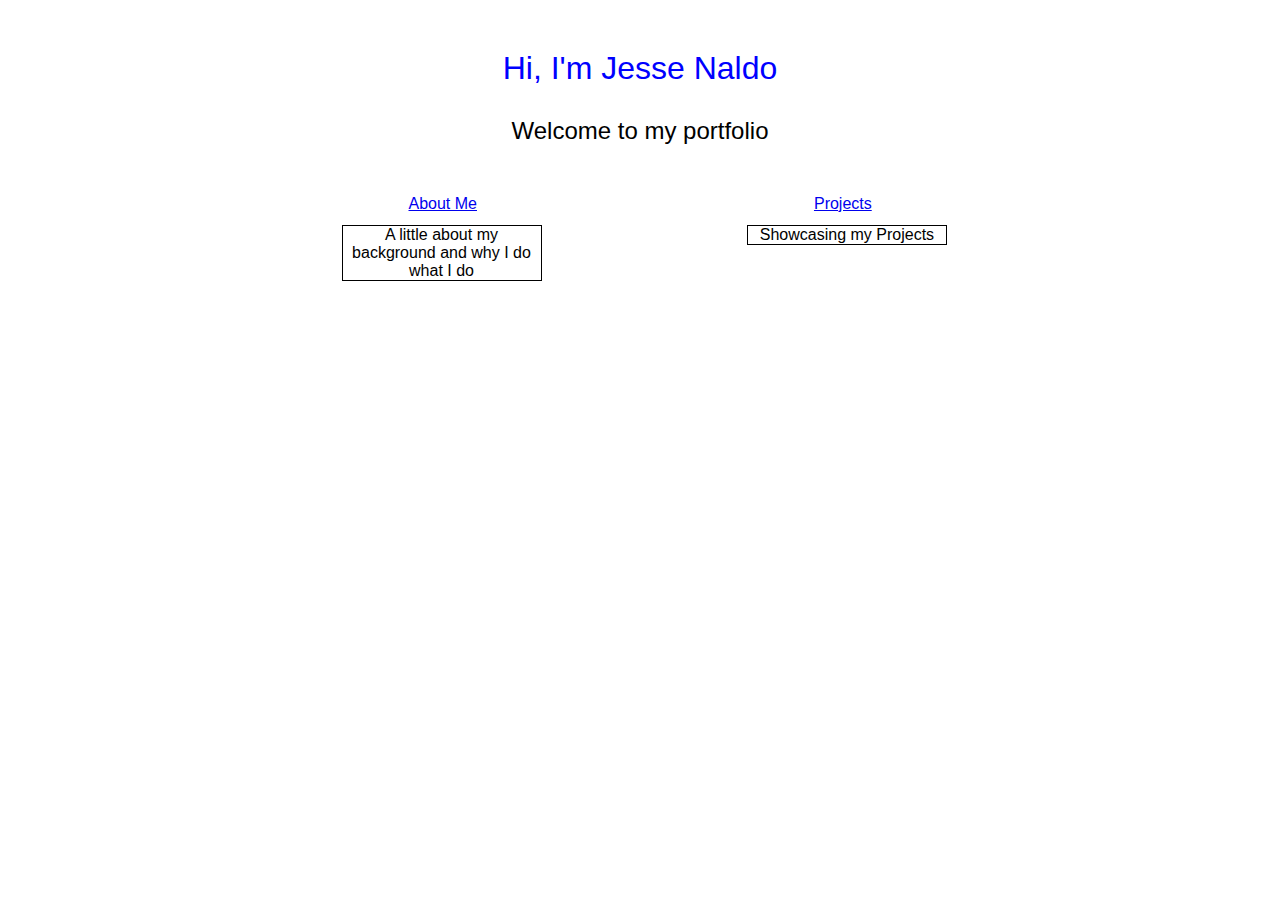
<file: src/main/resources/static/index.html>
<!doctype html>
<html lang="en">
<head>
    <meta charset="UTF-8">
    <meta name="viewport"
          content="width=device-width, user-scalable=no, initial-scale=1.0, maximum-scale=1.0, minimum-scale=1.0">
    <meta http-equiv="X-UA-Compatible" content="ie=edge">
    <link rel="stylesheet" href="css/index.css">
    <script src="http://code.jquery.com/jquery-3.3.1.min.js" integrity="sha256-FgpCb/KJQlLNfOu91ta32o/NMZxltwRo8QtmkMRdAu8=" crossorigin="anonymous"></script>
    <script type="text/javascript">
        $(document).ready(function() {

            $("a").hover(function(){
                $(this).css("background-color", "yellow");
            }, function(){
                $(this).css("background-color", "pink");
            });
        });



    </script>

    <title>My Portfolio</title>
</head>
<body>


    <div id="container">

        <h1>Hi, I'm Jesse Naldo</h1>
        <h3>Welcome to my portfolio</h3>

        <div class="side_box">
            <a href="/about_me">About Me</a>
            <div class="description"><p>A little about my background and why I do what I do</p></div>
        </div>

        <div class="side_box">
            <a href="/projects">Projects</a>
            <div class="description"><p>Showcasing my Projects</p></div>
        </div>
    </div>

</body>
</html>
</file>
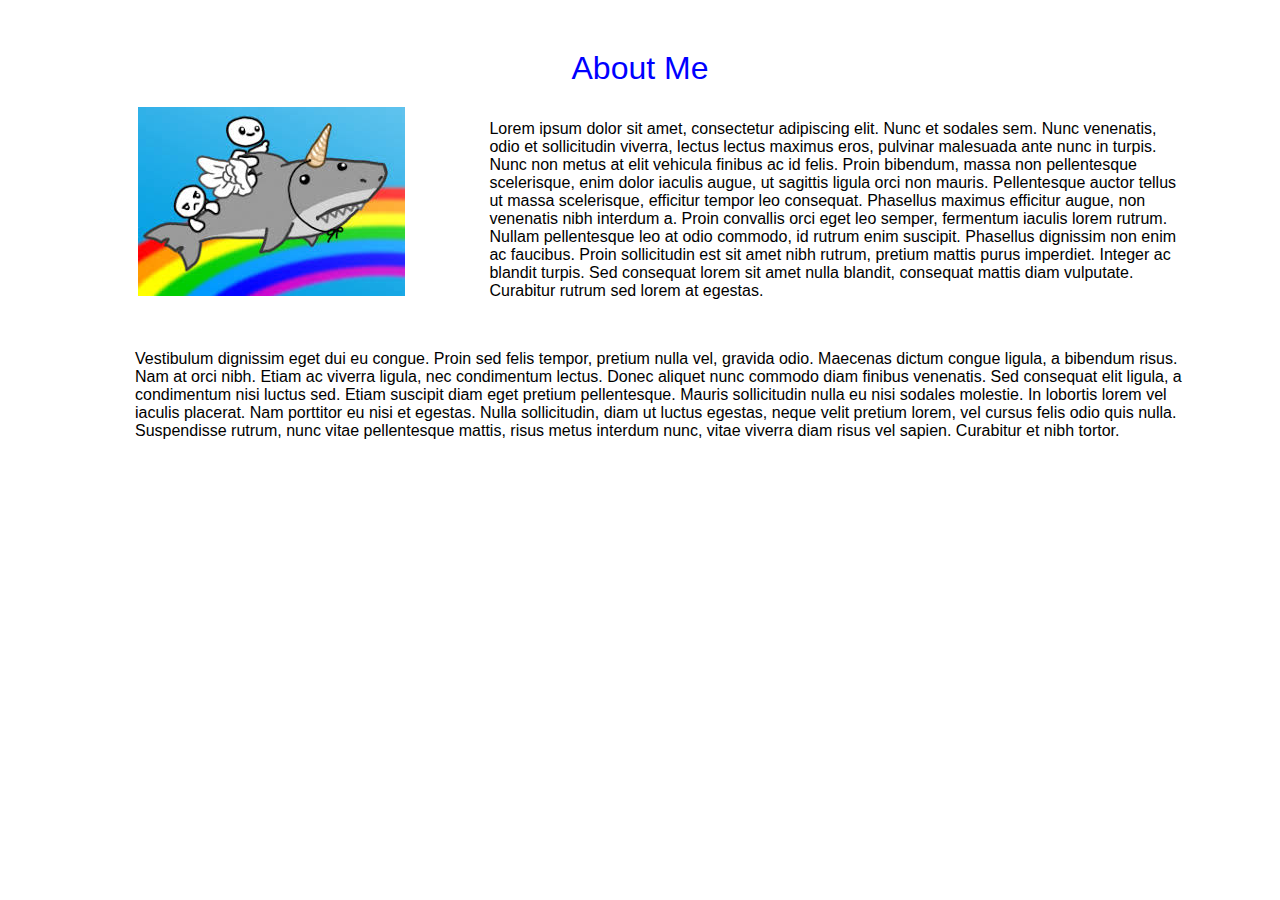
<file: src/main/resources/static/about.html>
<!doctype html>
<html lang="en">
<head>
    <meta charset="UTF-8">
    <meta name="viewport"
          content="width=device-width, user-scalable=no, initial-scale=1.0, maximum-scale=1.0, minimum-scale=1.0">
    <meta http-equiv="X-UA-Compatible" content="ie=edge">
    <link rel="stylesheet" href="css/about.css">
    <title>Document</title>
</head>
<body>

    <div id="container">

        <h1>About Me</h1>

        <img src="img/about.jpeg" alt="Picture of Me!">
        <p id="top_paragraph">Lorem ipsum dolor sit amet, consectetur adipiscing elit. Nunc et sodales sem. Nunc venenatis, odio et sollicitudin viverra, lectus lectus maximus eros, pulvinar malesuada ante nunc in turpis. Nunc non metus at elit vehicula finibus ac id felis. Proin bibendum, massa non pellentesque scelerisque, enim dolor iaculis augue, ut sagittis ligula orci non mauris. Pellentesque auctor tellus ut massa scelerisque, efficitur tempor leo consequat. Phasellus maximus efficitur augue, non venenatis nibh interdum a. Proin convallis orci eget leo semper, fermentum iaculis lorem rutrum. Nullam pellentesque leo at odio commodo, id rutrum enim suscipit. Phasellus dignissim non enim ac faucibus. Proin sollicitudin est sit amet nibh rutrum, pretium mattis purus imperdiet. Integer ac blandit turpis. Sed consequat lorem sit amet nulla blandit, consequat mattis diam vulputate. Curabitur rutrum sed lorem at egestas.</p>

        <p id="bottom_paragraph">Vestibulum dignissim eget dui eu congue. Proin sed felis tempor, pretium nulla vel, gravida odio. Maecenas dictum congue ligula, a bibendum risus. Nam at orci nibh. Etiam ac viverra ligula, nec condimentum lectus. Donec aliquet nunc commodo diam finibus venenatis. Sed consequat elit ligula, a condimentum nisi luctus sed. Etiam suscipit diam eget pretium pellentesque. Mauris sollicitudin nulla eu nisi sodales molestie. In lobortis lorem vel iaculis placerat. Nam porttitor eu nisi et egestas. Nulla sollicitudin, diam ut luctus egestas, neque velit pretium lorem, vel cursus felis odio quis nulla. Suspendisse rutrum, nunc vitae pellentesque mattis, risus metus interdum nunc, vitae viverra diam risus vel sapien. Curabitur et nibh tortor.</p>
    </div>
</body>
</html>
</file>
<file: src/main/resources/static/css/index.css>
* {
    vertical-align: baseline;
    font-weight: inherit;
    font-family: inherit;
    font-style: inherit;
    font-size: 100%;
    border: 0 none;
    outline: 0;
    padding: 0;
    margin: 0;
}

#container {
    width:999px;
    height:738px;
    margin: 0 auto;
    font-family: sans-serif;
}

h1  {
    color: blue;
    font-size:xx-large;
    text-align:center;
    margin-top:50px;
}

h3  {
    color: black;
    font-size: x-large;
    text-align:center;
    margin-top:30px;
}

a  {
    margin-left:67px;
    margin-bottom: 10px;
    position:absolute;
}

.side_box {
    display:inline-block;
    width: 200px;
    margin-left: 201px;
    margin-top: 50px;
    position:relative;
    vertical-align:top;

}

.description {
    border: 1px solid black;
    margin-top: 30px;


}

p {
    text-align:center;
}
</file>
<file: src/main/resources/static/css/about.css>
* {
    vertical-align: baseline;
    font-weight: inherit;
    font-family: inherit;
    font-style: inherit;
    font-size: 100%;
    border: 0 none;
    outline: 0;
    padding: 0;
    margin: 0;
}

#container {
    width:1100px;
    height:738px;
    margin: 0 auto;
    font-family: sans-serif;
}

h1 {
    color: blue;
    font-size:xx-large;
    text-align:center;
    margin-top:50px;
}

img {
    display:inline-block;
    margin-left:48px;
    margin-top:20px;
}


#top_paragraph {
    display:inline-block;
    margin-left:80px;
    width:700px;
}

#bottom_paragraph {
    margin-top:50px;
    margin-left:45px;

}
</file>
